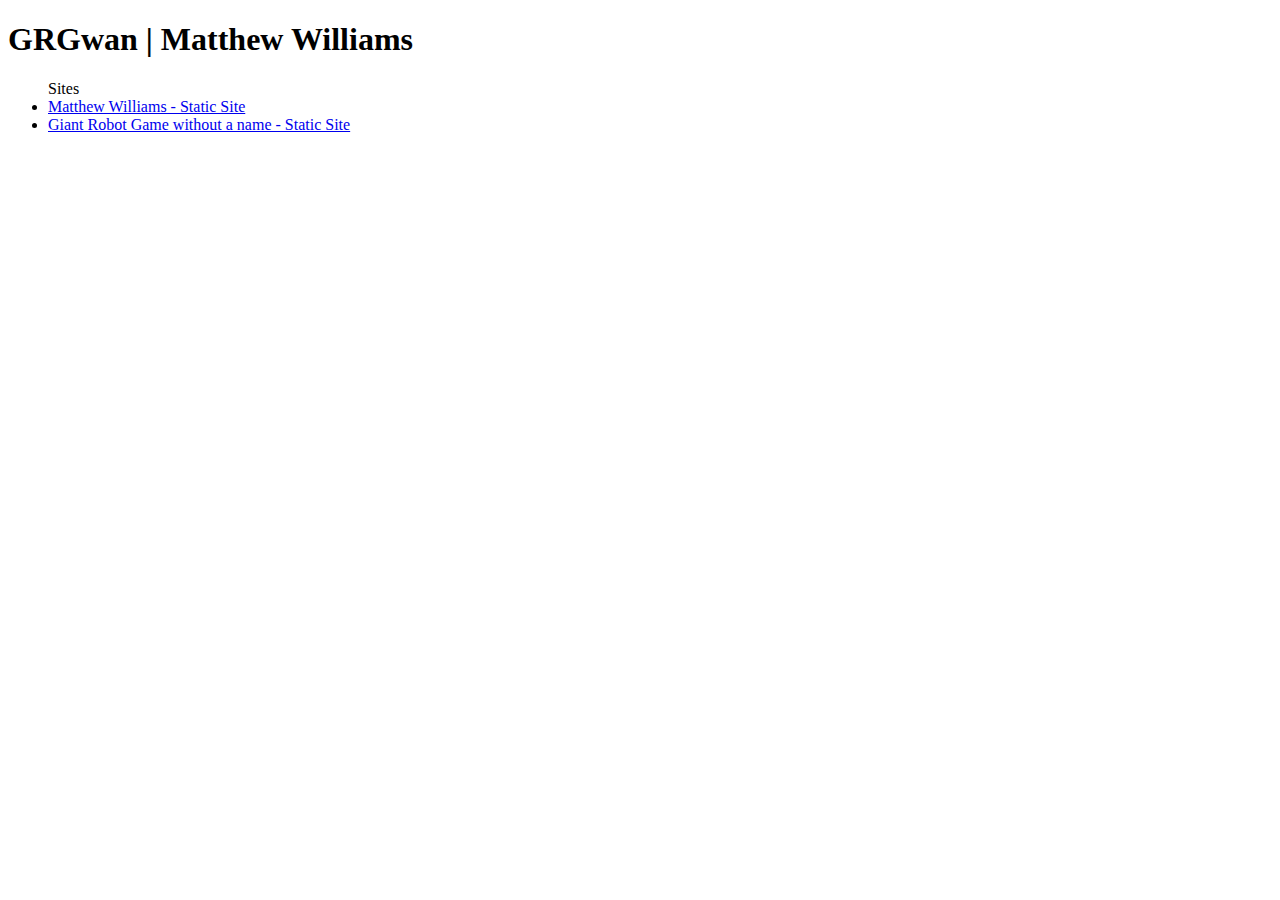
<file: index.html>
<!DOCTYPE html>
<html>
<head>
<meta charset="ISO-8859-1">
<title>GRGwan Portal</title>
</head>
<body>
	<h1>GRGwan | Matthew Williams</h1>
	<ul>
		Sites
		<li><a href="mjw/index.html">Matthew Williams - Static Site</a></li>
		<li><a href="grgwan/index.html">Giant Robot Game without a
				name - Static Site</a></li>
	</ul>
</body>
</html>
</file>
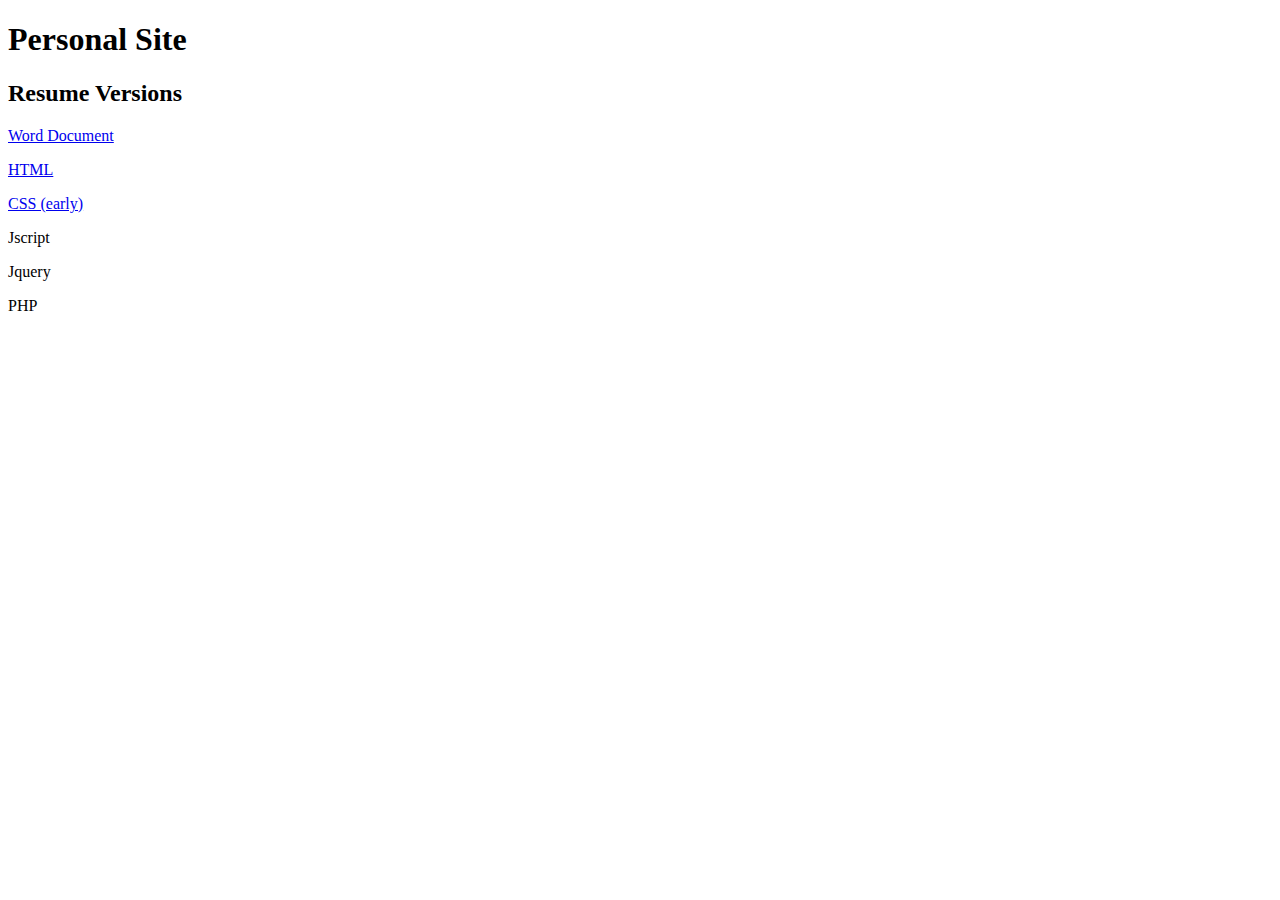
<file: mjw/index.html>
<!DOCTYPE html>
<html>
<head>
<meta charset="ISO-8859-1">
<title>Matthew Williams | matthew.j.williams.1987@gmail.com</title>
</head>
<body>
	<h1>Personal Site</h1>
	<h2>Resume Versions</h2>
	<p>
		<a href="mjwGenResume2014.doc">Word Document</a>
	</p>
	<p>
		<a href="resumeHTML.html">HTML</a>
	</p>
	<p>
		<a href="resumeCSS.html">CSS (early)</a>
	</p>
	<p>Jscript</p>
	<p>Jquery</p>
	<p>PHP</p>
</body>
</html>
</file>
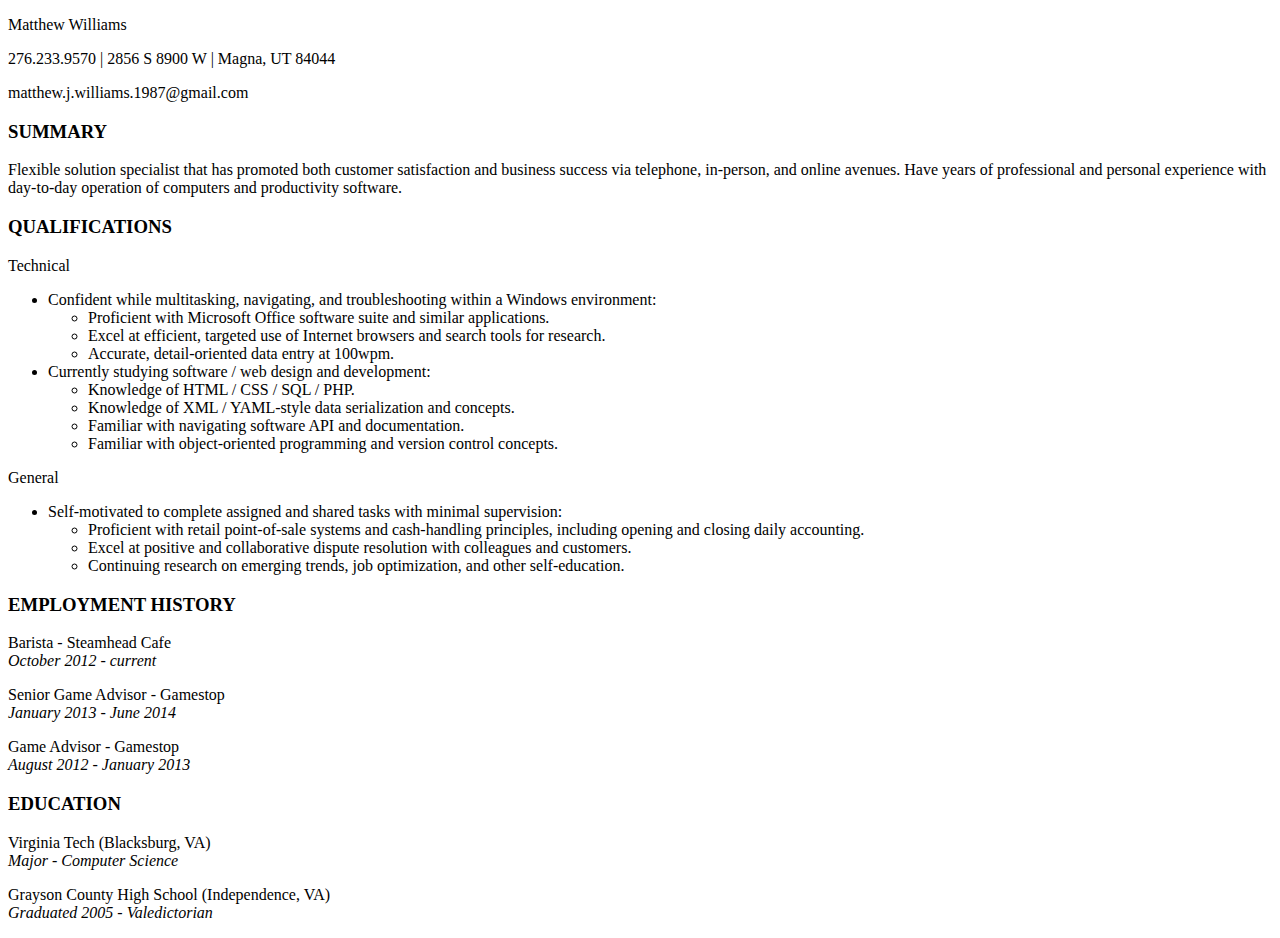
<file: resumeHTML.html>
<!DOCTYPE html>
<html>
<head>
<meta charset="ISO-8859-1">
<title>Resume 2014</title>
</head>
<body>
	<div>
		<p>Matthew Williams</p>
		<p>276.233.9570 | 2856 S 8900 W | Magna, UT 84044</p>
		<p>matthew.j.williams.1987@gmail.com</p>
	</div>
	<h3>SUMMARY</h3>
	<p>Flexible solution specialist that has promoted both customer
		satisfaction and business success via telephone, in-person, and online
		avenues. Have years of professional and personal experience with
		day-to-day operation of computers and productivity software.</p>

	<h3>QUALIFICATIONS</h3>
	Technical
	<ul>
		<li>Confident while multitasking, navigating, and troubleshooting
			within a Windows environment:
			<ul>
				<li>Proficient with Microsoft Office software suite and similar
					applications.</li>
				<li>Excel at efficient, targeted use of Internet browsers and
					search tools for research.</li>
				<li>Accurate, detail-oriented data entry at 100wpm.</li>
			</ul>
		</li>
		<li>Currently studying software / web design and development:
			<ul>
				<li>Knowledge of HTML / CSS / SQL / PHP.</li>
				<li>Knowledge of XML / YAML-style data serialization and
					concepts.</li>
				<li>Familiar with navigating software API and documentation.</li>
				<li>Familiar with object-oriented programming and version
					control concepts.</li>
			</ul>
		</li>
	</ul>
	General
	<ul>
		<li>Self-motivated to complete assigned and shared tasks with
			minimal supervision:
			<ul>
				<li>Proficient with retail point-of-sale systems and
					cash-handling principles, including opening and closing daily
					accounting.</li>
				<li>Excel at positive and collaborative dispute resolution with
					colleagues and customers.</li>
				<li>Continuing research on emerging trends, job optimization,
					and other self-education.</li>
			</ul>
		</li>
	</ul>

	<h3>EMPLOYMENT HISTORY</h3>
	<p>
		Barista - Steamhead Cafe </br> <em>October 2012 - current</em>
	</p>

	<p>
		Senior Game Advisor - Gamestop </br> <em>January 2013 - June 2014</em>
	</p>

	<p>
		Game Advisor - Gamestop </br> <em>August 2012 - January 2013</em>
	</p>

	<h3>EDUCATION</h3>
	<p>
		Virginia Tech (Blacksburg, VA) </br> <em>Major - Computer Science</em>
	</p>

	<p>
		Grayson County High School (Independence, VA) </br> <em>Graduated 2005
			- Valedictorian</em>
	</p>


</body>
</html>
</file>
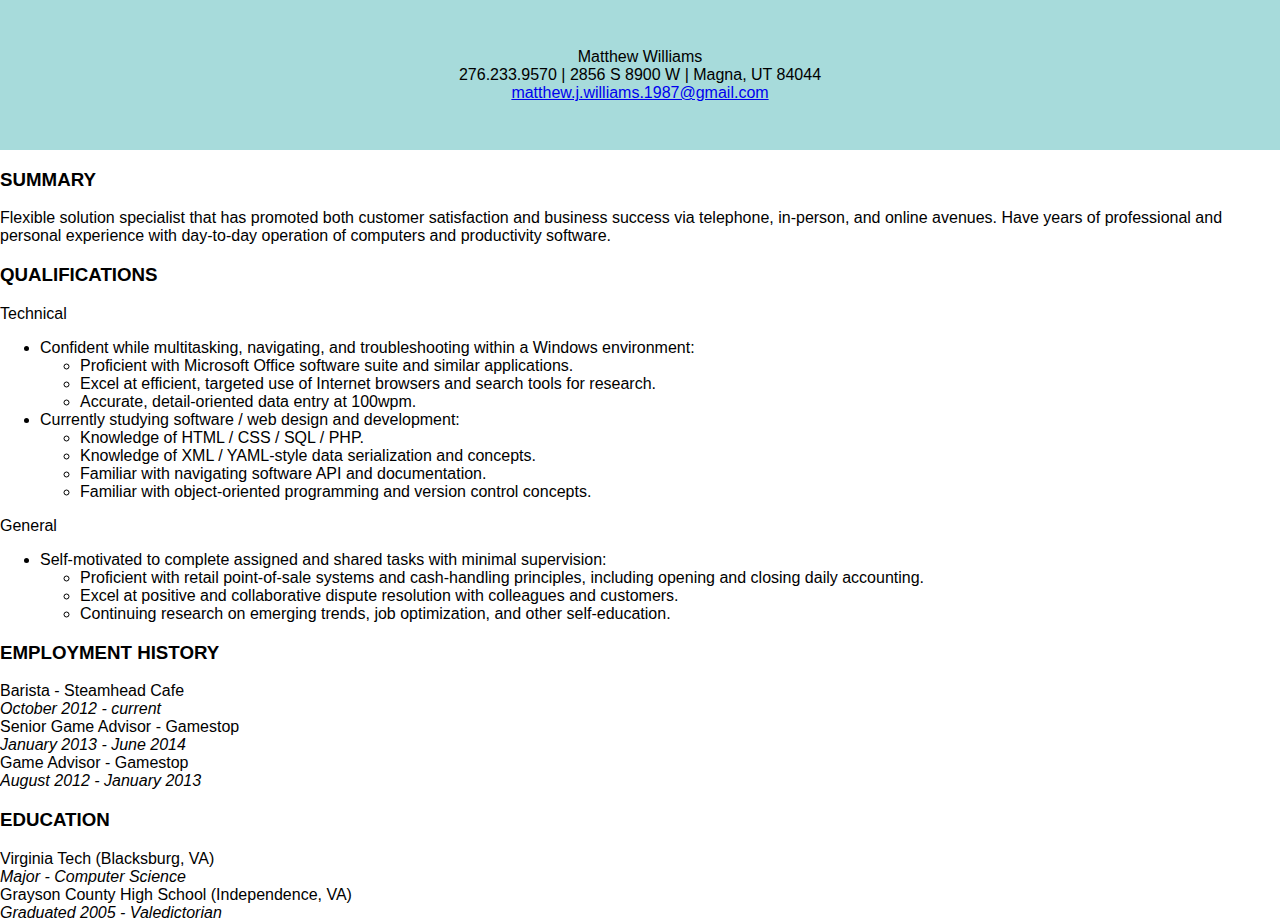
<file: mjw/resumeCSS.html>
<!DOCTYPE html>
<html>
<head>
<meta charset="ISO-8859-1">
<title>Resume with CSS</title>
<link type="text/css" rel="stylesheet" href="resumeCSS.css">
</head>
<body>
	<div id="header">
		<div id="headerContent">
			<p>Matthew Williams</p>
			<p>276.233.9570 | 2856 S 8900 W | Magna, UT 84044</p>
			<p>
				<a href="mailto:matthew.j.williams.1987@gmail.com">matthew.j.williams.1987@gmail.com</a>
			</p>
		</div>
	</div>
	<h3>SUMMARY</h3>
	<p>Flexible solution specialist that has promoted both customer
		satisfaction and business success via telephone, in-person, and online
		avenues. Have years of professional and personal experience with
		day-to-day operation of computers and productivity software.</p>

	<h3>QUALIFICATIONS</h3>
	Technical
	<ul>
		<li>Confident while multitasking, navigating, and troubleshooting
			within a Windows environment:
			<ul>
				<li>Proficient with Microsoft Office software suite and similar
					applications.</li>
				<li>Excel at efficient, targeted use of Internet browsers and
					search tools for research.</li>
				<li>Accurate, detail-oriented data entry at 100wpm.</li>
			</ul>
		</li>
		<li>Currently studying software / web design and development:
			<ul>
				<li>Knowledge of HTML / CSS / SQL / PHP.</li>
				<li>Knowledge of XML / YAML-style data serialization and
					concepts.</li>
				<li>Familiar with navigating software API and documentation.</li>
				<li>Familiar with object-oriented programming and version
					control concepts.</li>
			</ul>
		</li>
	</ul>
	General
	<ul>
		<li>Self-motivated to complete assigned and shared tasks with
			minimal supervision:
			<ul>
				<li>Proficient with retail point-of-sale systems and
					cash-handling principles, including opening and closing daily
					accounting.</li>
				<li>Excel at positive and collaborative dispute resolution with
					colleagues and customers.</li>
				<li>Continuing research on emerging trends, job optimization,
					and other self-education.</li>
			</ul>
		</li>
	</ul>

	<h3>EMPLOYMENT HISTORY</h3>
	<p>
		Barista - Steamhead Cafe <br> <em>October 2012 - current</em>
	</p>

	<p>
		Senior Game Advisor - Gamestop <br> <em>January 2013 - June
			2014</em>
	</p>

	<p>
		Game Advisor - Gamestop <br> <em>August 2012 - January 2013</em>
	</p>

	<h3>EDUCATION</h3>
	<p>
		Virginia Tech (Blacksburg, VA) <br> <em>Major - Computer
			Science</em>
	</p>

	<p>
		Grayson County High School (Independence, VA) <br> <em>Graduated
			2005 - Valedictorian</em>
	</p>


</body>
</html>
</file>
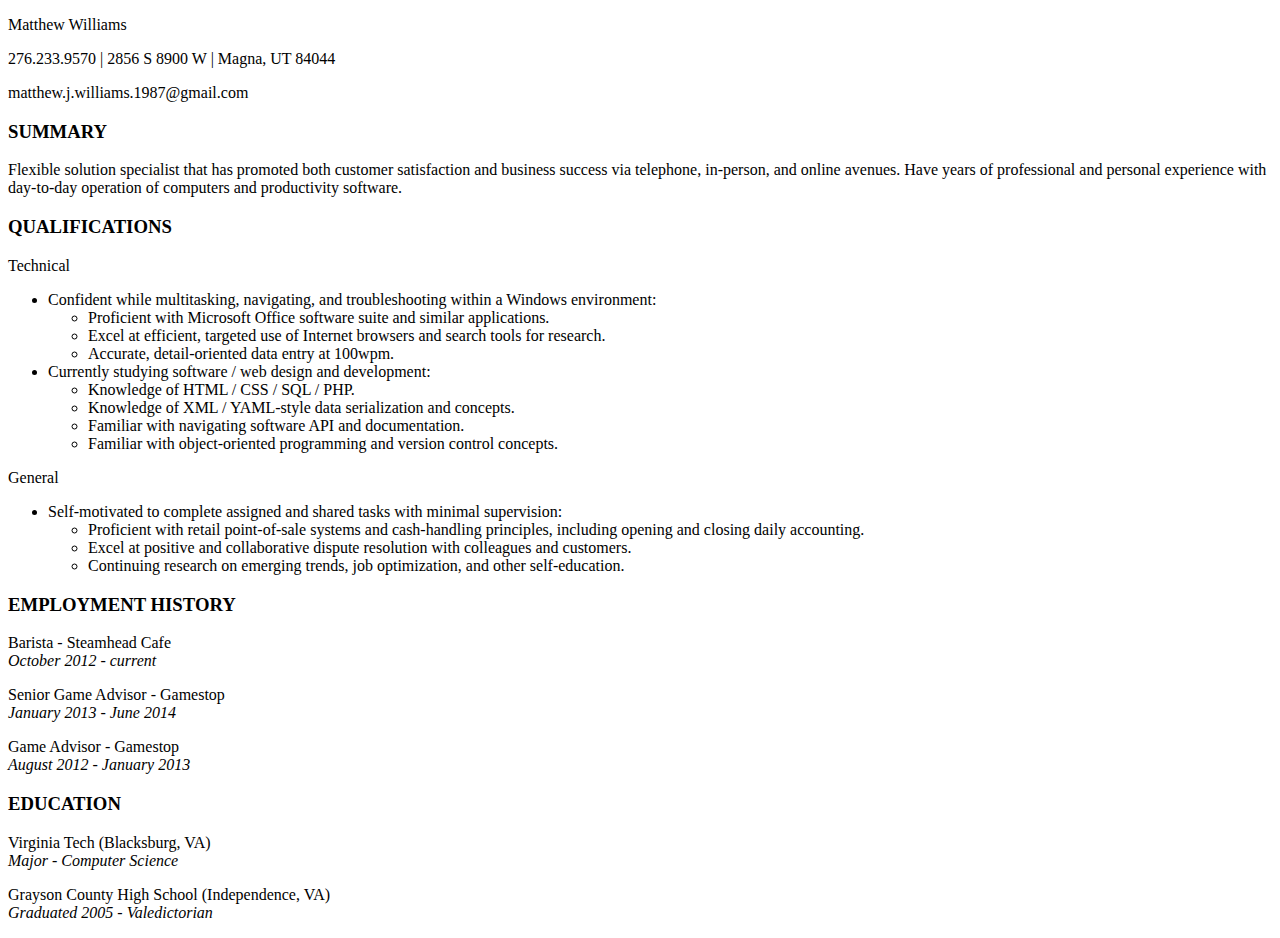
<file: mjw/resumeHTML.html>
<!DOCTYPE html>
<html>
<head>
<meta charset="ISO-8859-1">
<title>Resume 2014</title>
</head>
<body>
	<div>
		<p>Matthew Williams</p>
		<p>276.233.9570 | 2856 S 8900 W | Magna, UT 84044</p>
		<p>matthew.j.williams.1987@gmail.com</p>
	</div>
	<h3>SUMMARY</h3>
	<p>Flexible solution specialist that has promoted both customer
		satisfaction and business success via telephone, in-person, and online
		avenues. Have years of professional and personal experience with
		day-to-day operation of computers and productivity software.</p>

	<h3>QUALIFICATIONS</h3>
	Technical
	<ul>
		<li>Confident while multitasking, navigating, and troubleshooting
			within a Windows environment:
			<ul>
				<li>Proficient with Microsoft Office software suite and similar
					applications.</li>
				<li>Excel at efficient, targeted use of Internet browsers and
					search tools for research.</li>
				<li>Accurate, detail-oriented data entry at 100wpm.</li>
			</ul>
		</li>
		<li>Currently studying software / web design and development:
			<ul>
				<li>Knowledge of HTML / CSS / SQL / PHP.</li>
				<li>Knowledge of XML / YAML-style data serialization and
					concepts.</li>
				<li>Familiar with navigating software API and documentation.</li>
				<li>Familiar with object-oriented programming and version
					control concepts.</li>
			</ul>
		</li>
	</ul>
	General
	<ul>
		<li>Self-motivated to complete assigned and shared tasks with
			minimal supervision:
			<ul>
				<li>Proficient with retail point-of-sale systems and
					cash-handling principles, including opening and closing daily
					accounting.</li>
				<li>Excel at positive and collaborative dispute resolution with
					colleagues and customers.</li>
				<li>Continuing research on emerging trends, job optimization,
					and other self-education.</li>
			</ul>
		</li>
	</ul>

	<h3>EMPLOYMENT HISTORY</h3>
	<p>
		Barista - Steamhead Cafe <br> <em>October 2012 - current</em>
	</p>

	<p>
		Senior Game Advisor - Gamestop <br> <em>January 2013 - June 2014</em>
	</p>

	<p>
		Game Advisor - Gamestop <br> <em>August 2012 - January 2013</em>
	</p>

	<h3>EDUCATION</h3>
	<p>
		Virginia Tech (Blacksburg, VA) <br> <em>Major - Computer Science</em>
	</p>

	<p>
		Grayson County High School (Independence, VA) <br> <em>Graduated 2005
			- Valedictorian</em>
	</p>


</body>
</html>
</file>
<file: mjw/resumeCSS.css>
@CHARSET "ISO-8859-1";

* {
	font-family: Calibri, Sans-serif;
	/*border: 1px dashed black;*/
}

body {
	margin: 0;
	padding: 0;
}

#header {
	height: 150px;
	width: 100%;
	text-align: center;
	background-color: #A7DBDB;
	position: relative;
	/*margin-top: -15px;*/
}

p {
	margin: 0;
}

 #headerContent { 
	/*background: #ffdb4c;*/
	position: relative;
	top: 50%;
	transform: translateY(-50%);
	-webkit-transform: translateY(-50%);
}


a:hover {
	font-weight: bold;
}
</file>
